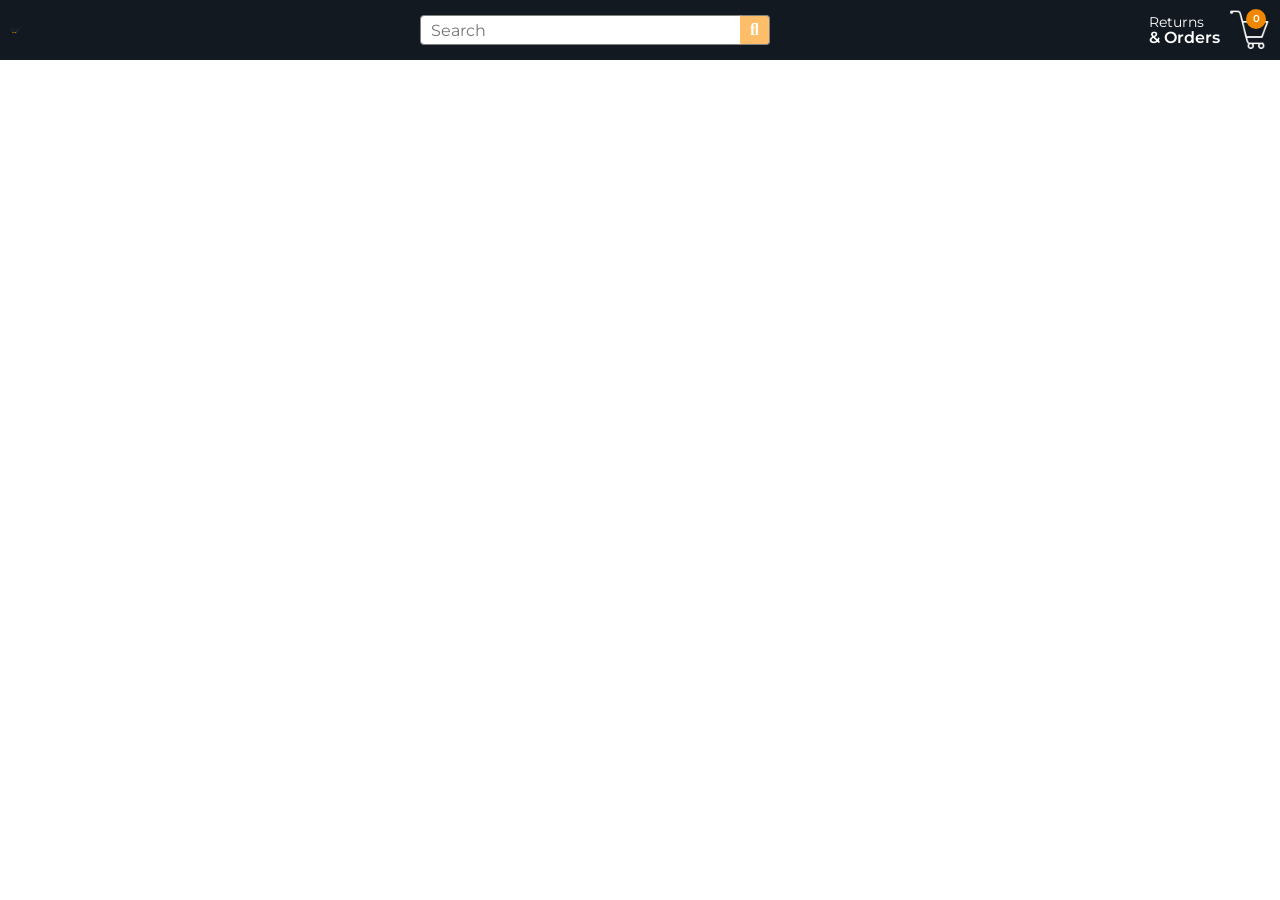
<file: index.html>
<!DOCTYPE html>
<html lang="en">

<head>
    <meta charset="UTF-8">
    <meta name="viewport" content="width=device-width, initial-scale=1.0">
    <title>Amazon</title>
    <link rel="stylesheet" href="https://cdnjs.cloudflare.com/ajax/libs/font-awesome/5.15.4/css/all.min.css"
        crossorigin="anonymous" referrerpolicy="no-referrer" />
    <link rel="stylesheet" href="./styles/index.css">
</head>

<body>
    <div class="main-conatiner">
        <!-- Navigation -->
        <nav>
            <div class="brand-logo">
                <img src="./assets/logo/amazon-logo.png" alt="Amazon logo" height="10" width="10">
            </div>
            <div class="search-bar">
                <div class="wrapper">
                    <input type="text" placeholder="Search">
                    <i class="fas fa-search"></i>
                </div>
            </div>
            <div class="other-rhs-links">
                <p><span>Returns</span> <span>& Orders</span></p>
                <p>
                    <span>
                        <img src="./assets/cart-white-color.png" alt="Cart Image">
                        <span class="js-cart-quantity">0</span>
                    </span>
                </p>
            </div>
        </nav>

        <!-- Products -->
        <div class="products-container js-products-container">
        </div>
    </div>
    
    <script src="./scripts/index.js" type="module"></script>
</body>

</html>
</file>
<file: styles/index.css>
@import url('https://fonts.googleapis.com/css2?family=Montserrat:ital,wght@0,100..900;1,100..900&family=Roboto:ital,wght@0,100..900;1,100..900&display=swap');

*,
::after,
::before {
    box-sizing: border-box;
    padding: 0;
    margin: 0;
    font-size: 16px;
    line-height: 16px;
    font-family: 'Montserrat';
}

/* Navbar */
nav {
    height: 60px;
    background: #131921;
    color: #fff;
    display: flex;
    align-items: center;
    justify-content: space-between;
    padding: 5px 10px;

}

nav .brand-logo {
    margin-right: 30px;
}

nav .search-bar {
    flex-grow: 1;
    display: flex;
    justify-content: center;
    margin-right: 10px;


}

nav .search-bar .wrapper {
    position: relative;
    max-width: 350px;
    width: 100%;

}

nav .search-bar input {
    width: 100%;
    height: 30px;
    border-radius: 4px;
    border: none;
    border: 1px solid grey;
    padding: 10px 0px;
    padding-right: 30px;
    padding-left: 10px;
}

nav .search-bar i {
    position: absolute;
    top: 0px;
    right: 0px;
    height: 30px;
    width: 30px;
    background-color: #febd69;
    display: flex;
    justify-content: center;
    align-items: center;
    border: 1px solid transparent;
    border-top: 1px solid gray;
    border-bottom: 1px solid gray;
    border-right: 1px solid gray;
    border-top-right-radius: 4px;
    border-bottom-right-radius: 4px;
}

nav .search-bar i:hover {
    background-color: #f3a847;
}

nav .other-rhs-links {
    display: flex;
    align-items: center;
    gap: 10px;
}

nav .other-rhs-links p {
    display: flex;
    flex-direction: column;
    justify-content: flex-start;
}

nav .other-rhs-links p:first-child span:first-child {
    font-size: 14px;
}

nav .other-rhs-links p:first-child span:last-child {
    font-weight: 600;
}

nav .other-rhs-links p:last-child span:first-child {
    position: relative;
}

nav .other-rhs-links p:last-child span:first-child img {
    height: 40px;
    width: 40px;
}

nav .other-rhs-links p:last-child span:first-child span {
    position: absolute;
    top: 0px;
    right: 4px;
    height: 20px;
    width: 20px;
    background-color: #f08804;
    color: white;
    border-radius: 50%;
    display: flex;
    justify-content: center;
    align-items: center;
    font-size: 10px;
    font-weight: 600;
}

.products-container {
    display: grid;
    grid-template-columns: repeat(4, minmax(325px, 1fr));
    row-gap: 20px;
    max-width: 1200px;
    padding: 50px;
}

.product {
    height: 500px;
    border: 1px solid rgb(245, 244, 244);
    display: flex;
    flex-direction: column;
    align-items: flex-start;
    /* background-color: rgb(255, 245, 233); */
}

.product .product-image-container {
    height: 225px;
    width: 100%;
}

.product .product-image-container img {
    height: 100%;
    width: 100%;
    object-fit: contain;
}

.product .product-name {
    display: -webkit-box;
    line-clamp: 2;
    -webkit-line-clamp: 2;
    -webkit-box-orient: vertical;
    overflow: hidden;
    line-height: 1.5rem;
}

.product .product-name,
.product .rating-container,
.product .product-price,
.product select,
.product button {
    margin: 10px;

}

.product .rating-container {
    display: flex;
    align-items: center;
    justify-content: flex-start;
    gap: 20px;
}

.product .rating-container .star-container {
    display: flex;
    align-items: center;
    justify-content: flex-start;
    gap: 3px;
}

.product .rating-container .star-container img {
    height: 25px;
}

.product .product-price {
    font-weight: 600;
}

.product select {
    outline: none;
    border: none;
    border: 1px solid grey;
    min-width: 50px;
    padding: 5px 20px 5px 10px;
    border-radius: 4px;
    background-color: rgb(241, 240, 240);
}

.product button {
    align-self: center;
    padding: 10px 30px;
    background-color: #ffce12;
    border: none;
    border-radius: 15px;
    font-weight: 550;
    margin-top: 30px;
}

.product button:hover {
    background-color: #ffed94;
}
</file>
